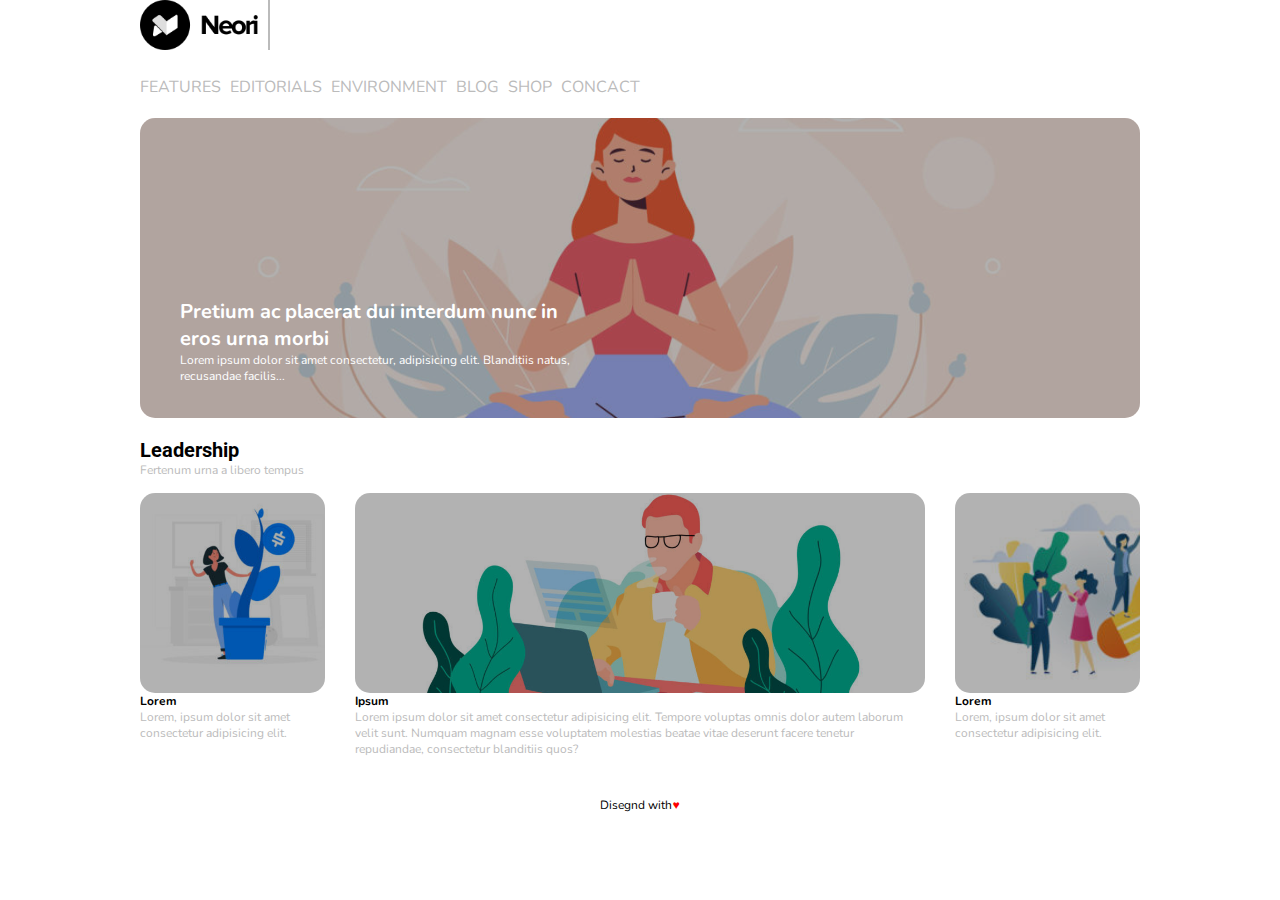
<file: index.html>
<!DOCTYPE html>
<html lang="en">

<head>
    <meta charset="UTF-8">
    <meta http-equiv="X-UA-Compatible" content="IE=edge">
    <meta name="viewport" content="width=device-width, initial-scale=1.0">
    <title>Word Press</title>
    <link rel="preconnect" href="https://fonts.gstatic.com">
    <link href="https://fonts.googleapis.com/css2?family=Roboto:wght@100;400;700&display=swap" rel="stylesheet">
    <link rel="stylesheet" href="./css/style.css">
    <link rel="preconnect" href="https://fonts.gstatic.com">
    <link href="https://fonts.googleapis.com/css2?family=Nunito&display=swap" rel="stylesheet">
</head>

<body>
    <div class="conteiner">

        <!-- Creazione dell'header contente il logo -->

        <header>
            <img src="./img/logo.png" alt="Logo" />

        </header>

        <!-- Creazione della barra di navigazione -->

        <nav>
            <ul>
                <li>FEATURES</li>
                <li>EDITORIALS</li>
                <li>ENVIRONMENT</li>
                <li>BLOG</li>
                <li>SHOP</li>
                <li>CONCACT</li>
            </ul>
        </nav>

        <!-- Creazione del contenuto principale -->

        <main>

            <!-- Immagine principale -->

            <div class="main-image clearfix">

                <div class="conteiner-title fl">
                    <h1>Pretium ac placerat dui interdum nunc in eros urna morbi</h1>
                    <div>Lorem ipsum dolor sit amet consectetur, adipisicing elit. Blanditiis natus, recusandae
                        facilis...</div>
                </div>
                <div class="sfondo"></div>
            </div>

            <!-- parte centrale -->

            <div class="main-web clearfix">
                <div class="main-text">
                    <h1>Leadership</h1>
                    <div>Fertenum urna a libero tempus</div>
                </div>

                <div class="article-left fl">
                    <div class="image-left image">
                        <div class="sfondo"></div>
                    </div>
                    <h6>Lorem</h6>
                    <div class="text">
                        Lorem, ipsum dolor sit amet consectetur adipisicing elit.
                    </div>
                </div>

                <div class="article-center fl">
                    <div class="image-center image">
                        <div class="sfondo"></div>
                    </div>
                    <h6>Ipsum</h6>
                    <div class="text">
                        Lorem ipsum dolor sit amet consectetur adipisicing elit. Tempore voluptas omnis dolor autem
                        laborum velit sunt. Numquam magnam esse voluptatem molestias beatae vitae deserunt facere
                        tenetur repudiandae, consectetur blanditiis quos?
                    </div>
                </div>

                <div class="article-right fl">
                    <div class="image-right image">
                        <div class="sfondo"></div>
                    </div>
                    <h6>Lorem</h6>
                    <div class="text">
                        Lorem, ipsum dolor sit amet consectetur adipisicing elit.
                    </div>
                </div>
            </div>
        </main>

        <footer>Disegnd with</footer>

    </div>
</body>

</html>
</file>
<file: css/style.css>
* {
    box-sizing: border-box;
    margin: 0;
    padding: 0;
    font-family: 'Nunito', sans-serif;
}

.clearfix::after {
    content: "";
    display: table;
    clear: both;
}

.fl {
    float: left;
}

.sfondo {
  width: 100%;
  height: 100%;
  background-color: rgba(0, 0, 0, 0.3);
  border-radius: 15px;
}

.conteiner {
    max-width: 1000px;
    margin: 0 auto;
}

header img {
    height: 50px;
    border-right: 2px solid #bbb;
    padding-right: 10px;
}

ul {
    list-style: none;
    font-family: 'Roboto', sans-serif;
}

li {
    display: inline-block;
    margin-right: 5px;
}

li:last-child {
    margin-right: 0;
}

nav {
    margin: 20px 0;
    color: #bbb;
}


.main-image {
    background: url("../img/banner.jpg") center;
    background-size: 100vh;
    height: 300px;
    border-radius: 15px;
}

.conteiner-title {
    width: 40%;
    color: #fff;
    margin: 180px 0 0 40px;
}

.conteiner-title > h1 {
    font-size: 20px;
}

.conteiner-title > div {
    font-size: 12px;
}

.main-web {
    margin-top: 20px;
    margin-bottom: 5px;
}

.main-text > h1{
    font-size: 20px;
    font-family: 'Roboto', sans-serif;
}

.main-text > div {
    font-size: 12px;
    color: #bbb;
}

.article-left {
    width: 20%;
    padding: 15px 15px 15px 0;
}

.image {
    height: 200px;
    border-radius: 15px;
}

.image-left {
    background: url("../img/img-1.jpg");
    background-size: cover;
}

.image-center {
    background: url("../img/banner-2.jpg") center;
    background-size: cover;
}

.image-right {
    background: url("../img/img-3.jpg");
    background-size: cover;
}

.article-center {
    width: 60%;
    padding:15px;
}

.article-right {
    width: 20%;
    padding: 15px 0 15px 15px;
}

h6 {
    font-size: 12px;
}

.text {
    font-size: 12px;
    color: #bbb;
}

footer {
    padding: 20px;
    font-size: 12px;
    text-align: center;
}

footer::after {
    content: "\2665";
    font-size: 12px;
    color: #f00;
}
</file>
